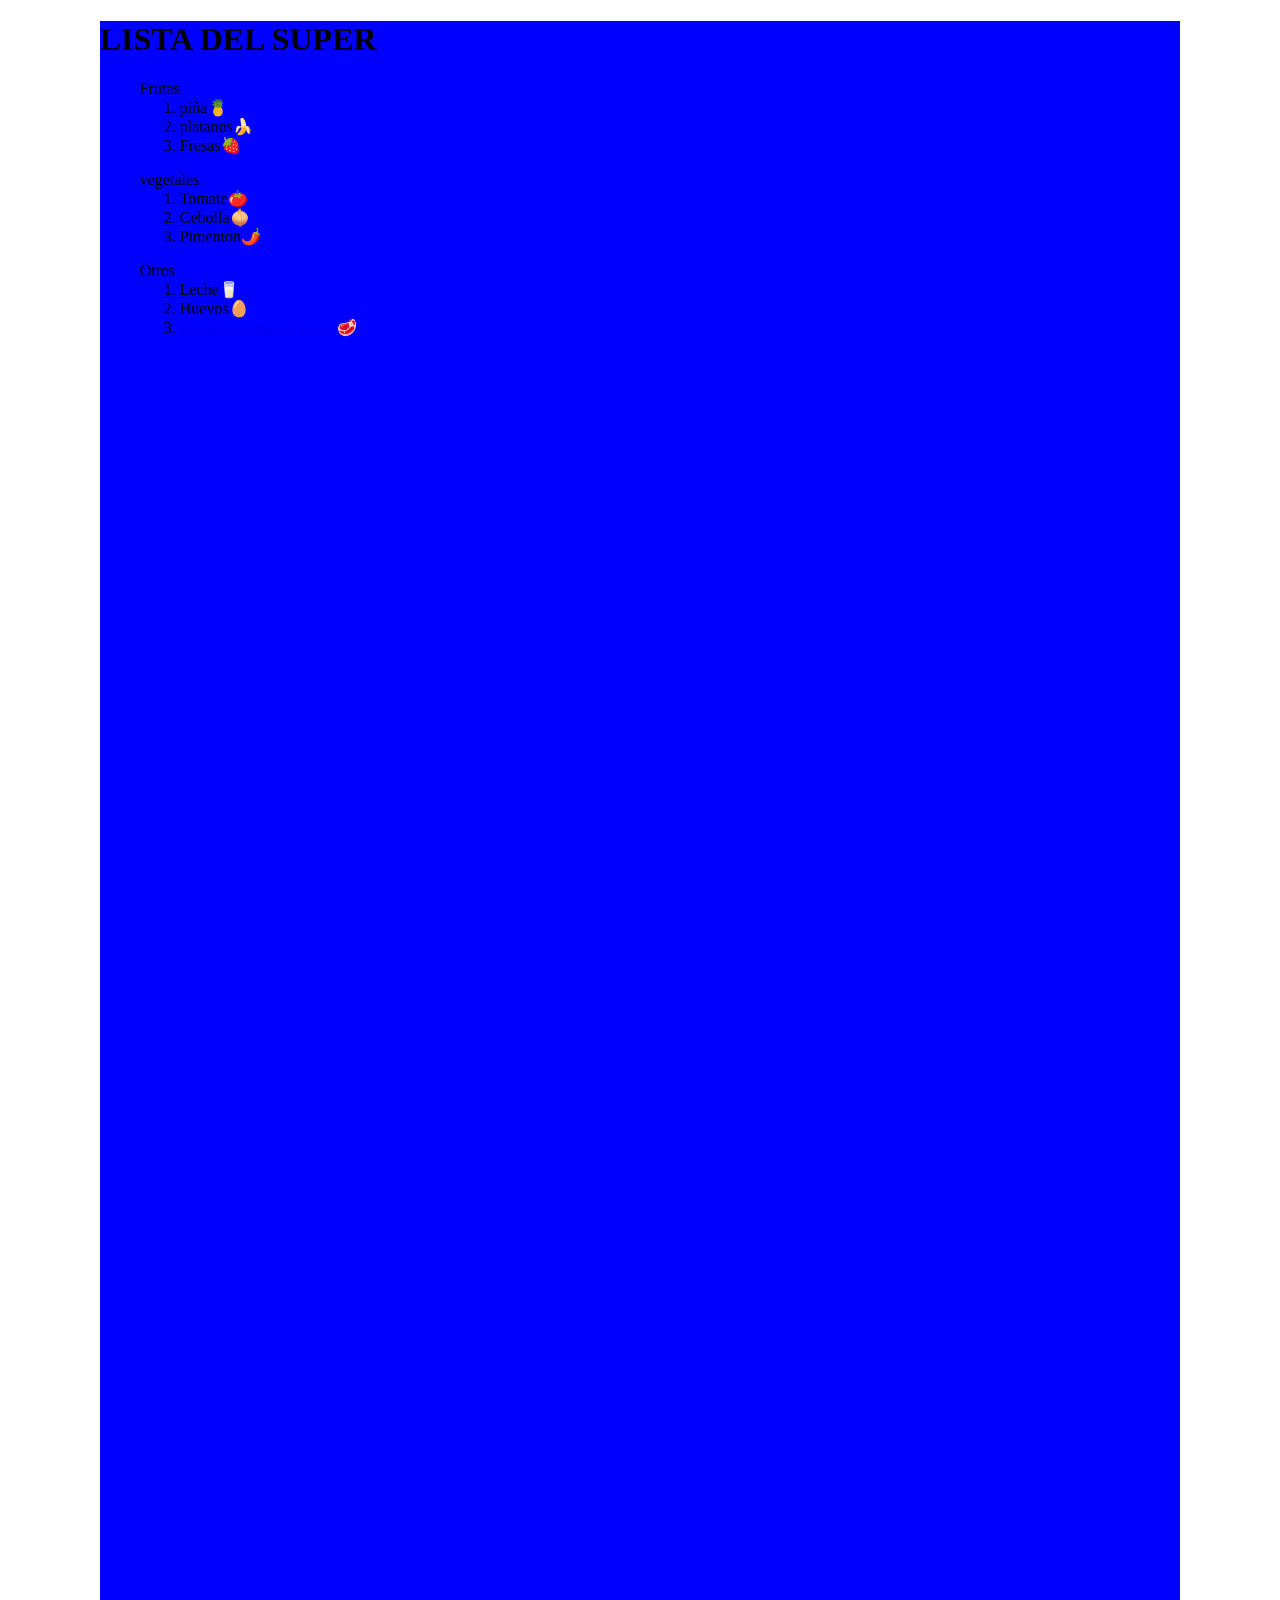
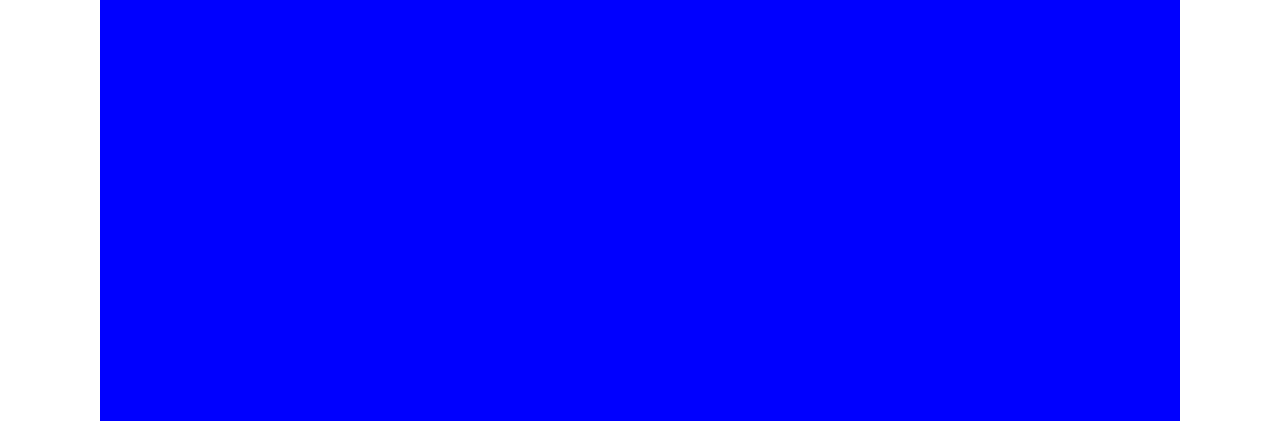
<file: clasehtml/index.html>
<!DOCTYPE html>
<html lang="es">

<head>
    <meta charset="UTF-8">
    <meta http-equiv="X-UA-Compatible" content="IE=edge">
    <meta name="description" content="esta pagina va a mostrar imagenes" />
    <meta name="viewport" content="width=device-width, initial-scale=1.0">
    <link rel="stylesheet" href="./css/style.css">
    <title>My page</title>
</head>

<body>
    <header>
        <nav>

        </nav>
    </header>
    <main id="content">
        <section>
            <article>

            </article>
        </section>
        <h1>LISTA DEL SUPER</h1>
        <ul>Frutas
            <ol>
                <li>piña🍍</li>
                <li>platanos🍌</li>
                <li>Fresas🍓</li>
            </ol>
        </ul>
        <ul>vegetales
            <ol>
                <li>Tomate🍅</li>
                <li>Cebolla🧅</li>
                <li>Pimenton🌶️</li>
            </ol>
        </ul>
        <ul>Otros
            <ol>
                <li>Leche🥛</li>
                <li>Huevos🥚 </li>
                <li><a href="http://www.carnessantacruz.co/recetas2/carne-en-bistec/" target="_blank">La mejor carne en bistec🥩</a></li>
            </ol>
        </ul>

    </main>
    <footer>

    </footer>
</body>

</html>
</file>
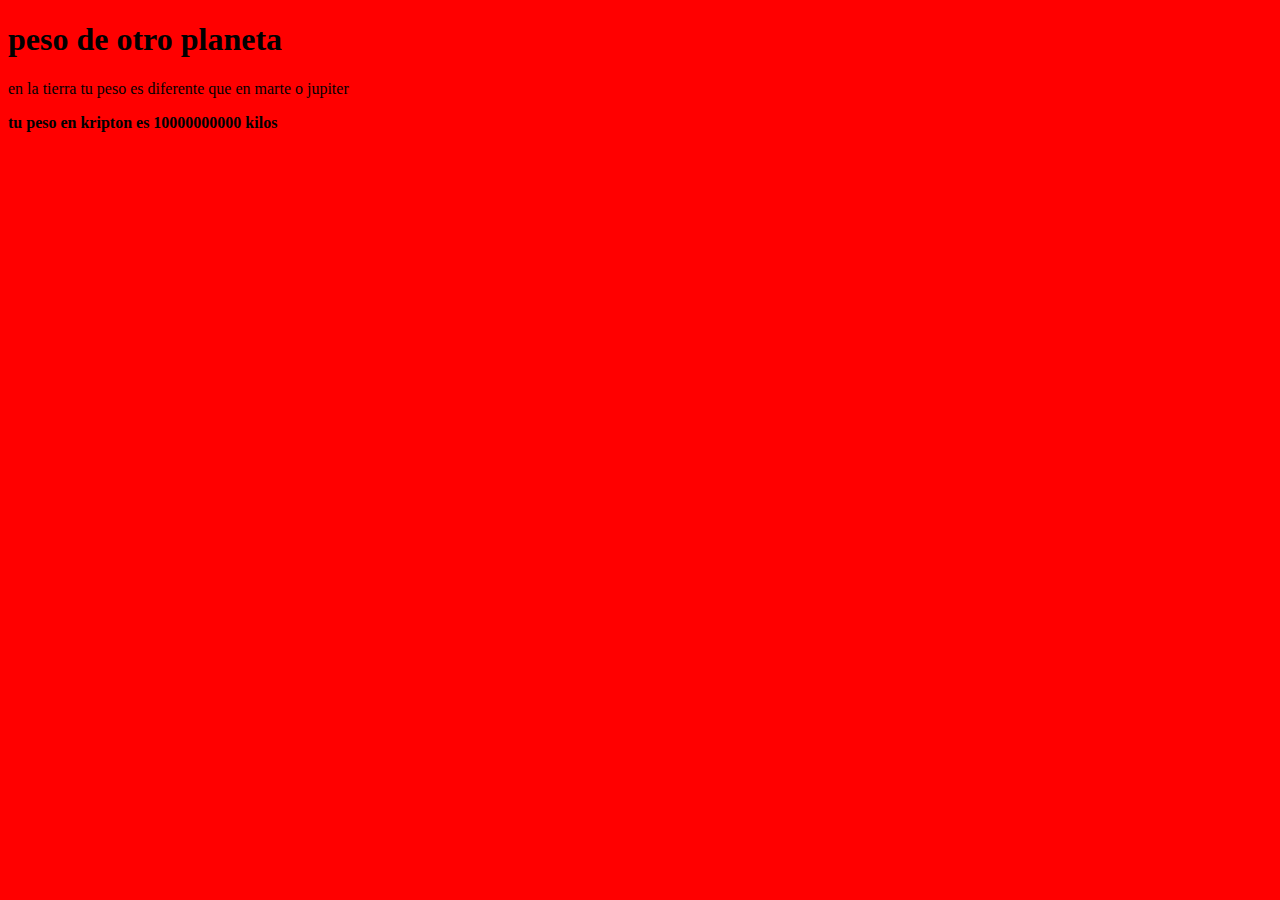
<file: marte_jupiter.html>
<!DOCTYPE html>
<html lang="en">
<head>
    <meta charset="UTF-8">
    <meta http-equiv="X-UA-Compatible" content="IE=edge">
    <meta name="viewport" content="width=device-width, initial-scale=1.0">
    <title>peso en otro mundo</title>
    <style type="text/css">
        body
        {background-color: red}
    </style>
</head>
<body>
    
    <h1>peso de otro planeta</h1>
    <p> en la tierra tu peso es diferente que en marte o jupiter</p>
    <script>
        var usuario = prompt("cual es tu peso?");
        var planeta = parseInt(prompt("elige tu planeta\n1 es marte,\n2 es jupiter"));
        var peso = parseInt(usuario);
        var g_tierra = 9.8;
        var g_marte = 3.7;
        var g_jupiter = 24.8;
        var peso_final;
        if(planeta == 1)
        {
            peso_final = peso * g_marte / g_tierra; 
        }
        else if(planeta == 2)
        {
            peso_final = peso * g_jupiter / g_tierra; 
        }
        else
        {
            peso_final = 10000000000;
        }
        peso_final = parseInt(peso_final);
        if(planeta == 1)
        {document.write("<b> tu peso en marte es " + peso_final + " kilos</b>");}
        else if(planeta == 2)
        {document.write("<b> tu peso en jupiter es " + peso_final + " kilos</b>");}
        else
        {document.write("<b> tu peso en kripton es " + peso_final + " kilos</b>");}

    </script>
</body>
</html>
</file>
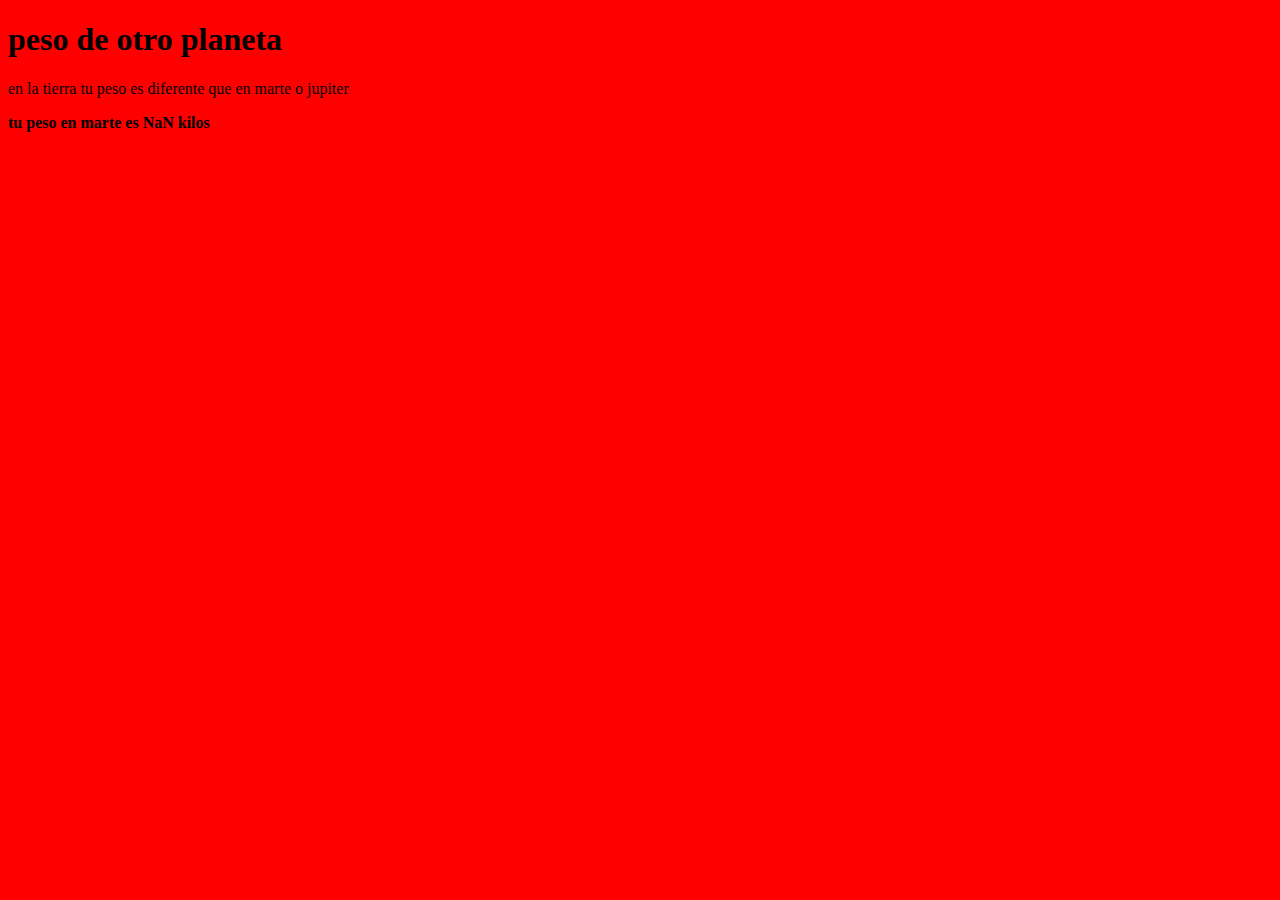
<file: primero.html>
<!DOCTYPE html>
<html lang="en">
<head>
    <meta charset="UTF-8">
    <meta http-equiv="X-UA-Compatible" content="IE=edge">
    <meta name="viewport" content="width=device-width, initial-scale=1.0">
    <title>peso en otro mundo</title>
    <style type="text/css">
        body
        {background-color: red}
    </style>
</head>
<body>
    
    <h1>peso de otro planeta</h1>
    <p> en la tierra tu peso es diferente que en marte o jupiter</p>
    <script>
        var usuario = prompt("cual es tu peso?");
        var peso = parseInt(usuario);
        var g_tierra = 9.8;
        var g_marte = 3.7;
        var g_jupiter = 24.8;
        var peso_final;
        peso_final = peso * g_marte / g_tierra;
        peso_final = parseInt(peso_final);
            document.write("<b> tu peso en marte es " + peso_final + " kilos</b>");
    </script>
</body>
</html>
</file>
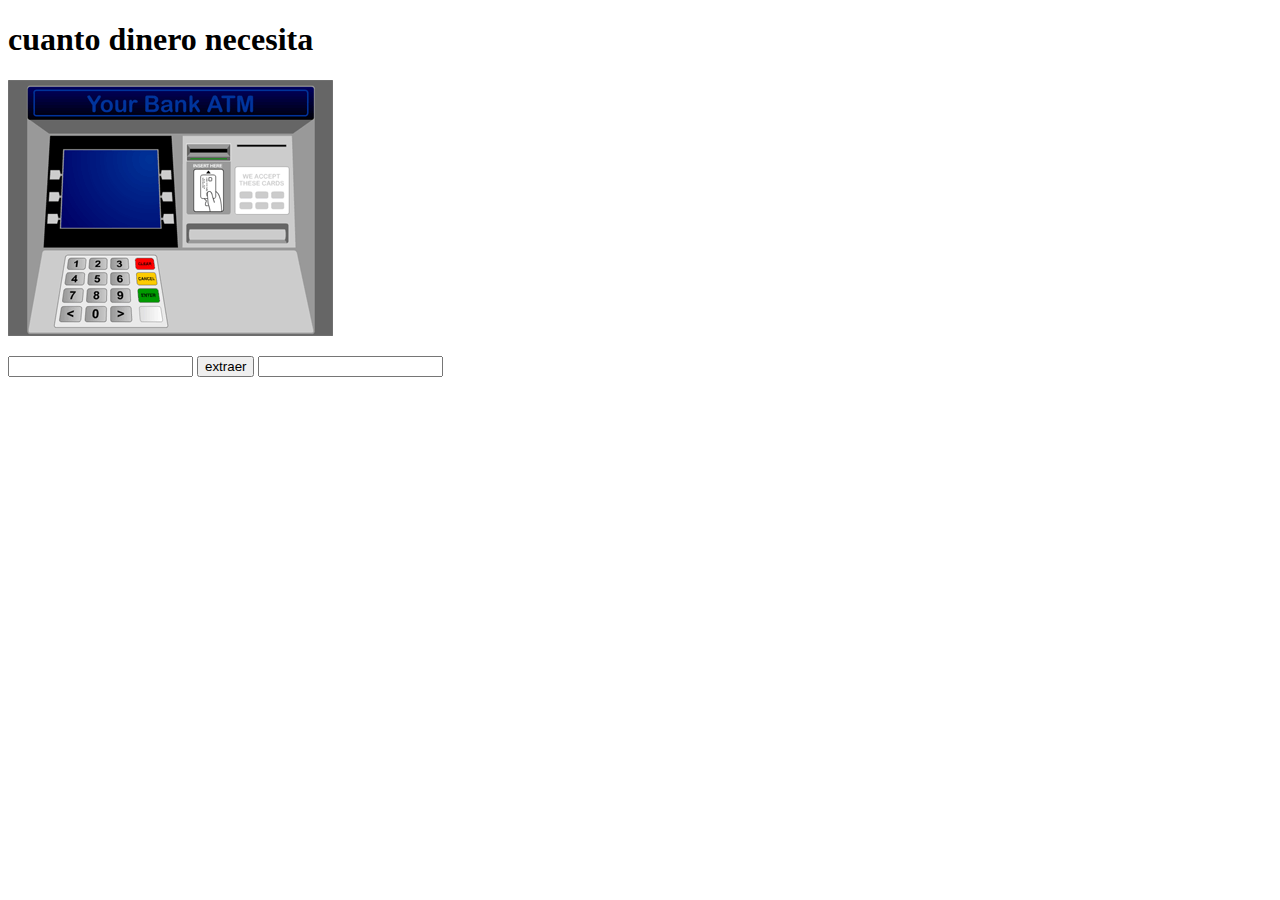
<file: cajero automatico/cajero.html>
<!DOCTYPE html>
<html lang="en">

<head>
    <meta charset="UTF-8">
    <meta http-equiv="X-UA-Compatible" content="IE=edge">
    <meta name="viewport" content="width=device-width, initial-scale=1.0">
    <title>cajero automatico</title>
</head>

<body>
    <h1>cuanto dinero necesita</h1>
    <p><img src="cajero.gif" /></p>
    <p>
        <input type="number" id="dinero"></input>
        <input type="button" value="extraer" id="extraer"></input>
        <input type="text" id="hola"></input>
    </p>
    <p id="resultado"></p>
    <script src="automatico.js"></script>

</body>

</html>
</file>
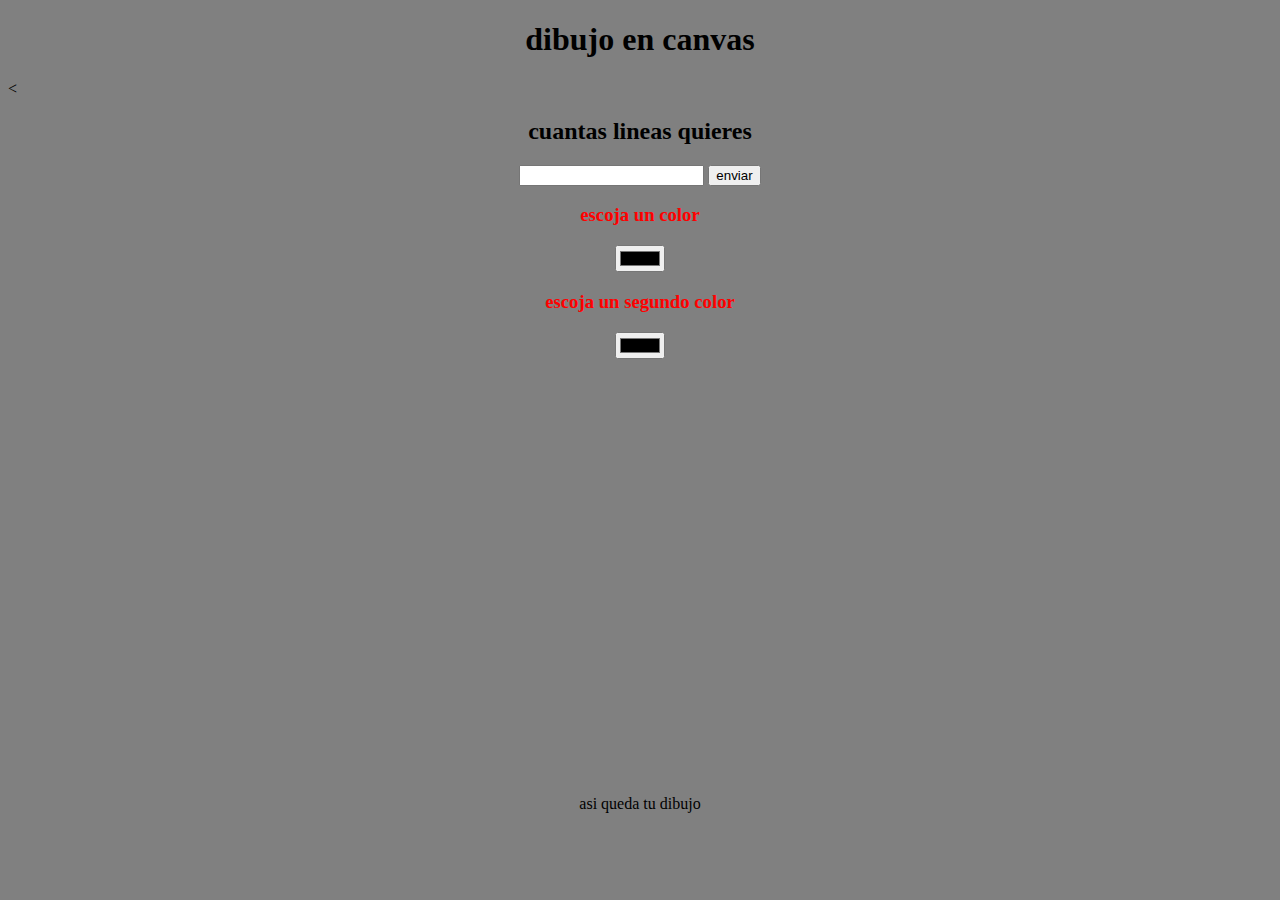
<file: canvas/dibujo.html>
<!DOCTYPE html>
<html lang="en">

<head>
    <meta charset="UTF-8">
    <meta http-equiv="X-UA-Compatible" content="IE=edge">
    <meta name="viewport" content="width=device-width, initial-scale=1.0">
    <title>Dibujo</title>
</head>

<body>
    <center><h1>dibujo en canvas</h1></center>
    <<center><p>
    <h2>cuantas lineas quieres</h2>
        <input type="text" id="texto_lineas" />
        <input type="button" value="enviar" id="boton" />
        <p><b><font color = "red"><h3>escoja un color</h3></font></b><input type="color" id="color"/></p>
        <p><b><font color = "red"><h3>escoja un segundo color</h3></font></b><input type="color" id="color2"/></p>
    </p></center>
    <center><canvas width="400" height="400" id="dibujo"></canvas></center>
<center><p>asi queda tu dibujo</p></center>
    <script src="dibujo.js"></script>

    <body bgcolor="grey">

    </body>

</html>
</file>
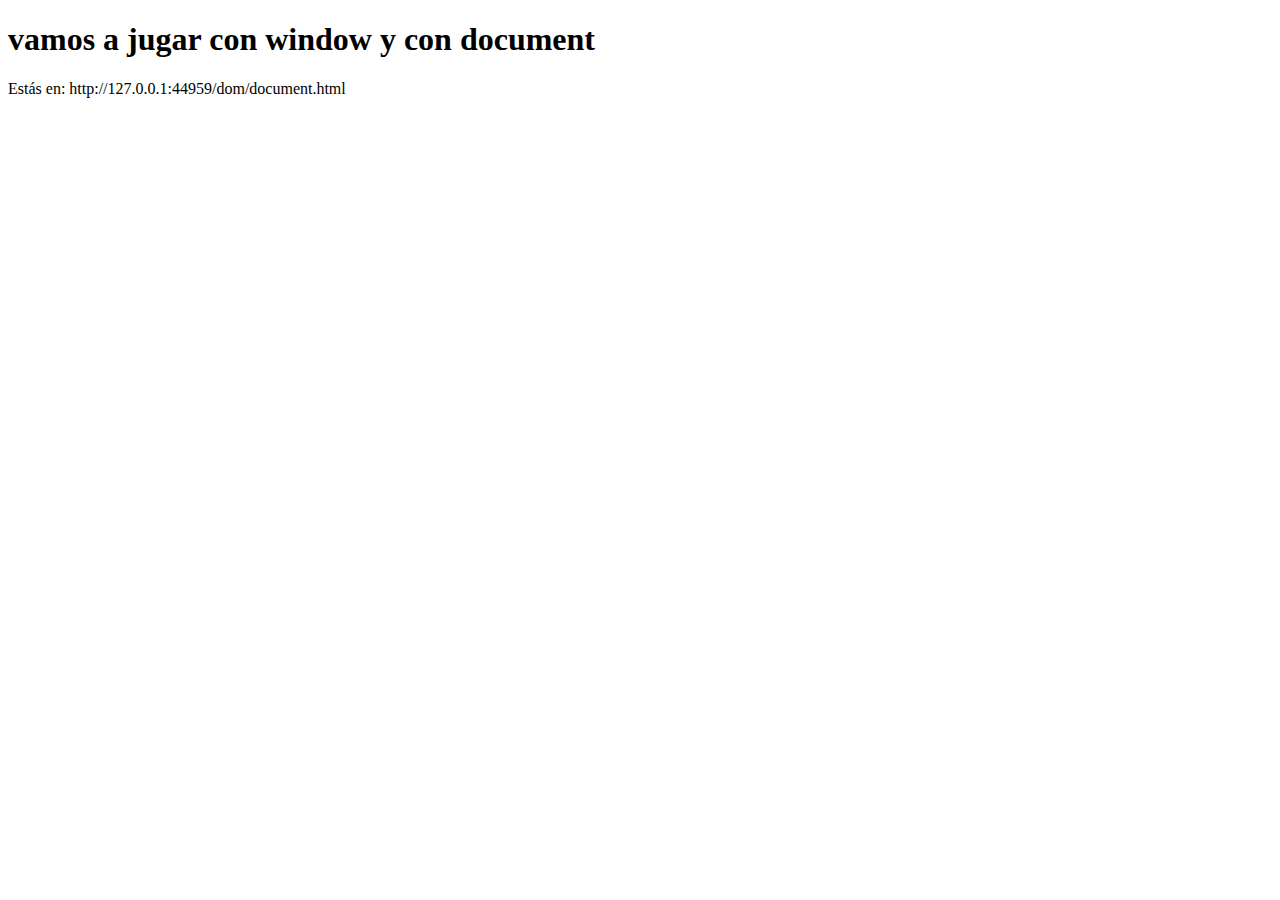
<file: dom/document.html>
<!DOCTYPE html>
<html lang="en">
<head>
    <meta charset="UTF-8">
    <meta http-equiv="X-UA-Compatible" content="IE=edge">
    <meta name="viewport" content="width=device-width, initial-scale=1.0">
    <title>Document objet model</title>
</head>
<body>
    <h1>vamos a jugar con window y con document</h1>
    <script src="codigo.js"></script>
</body>
</html>
</file>
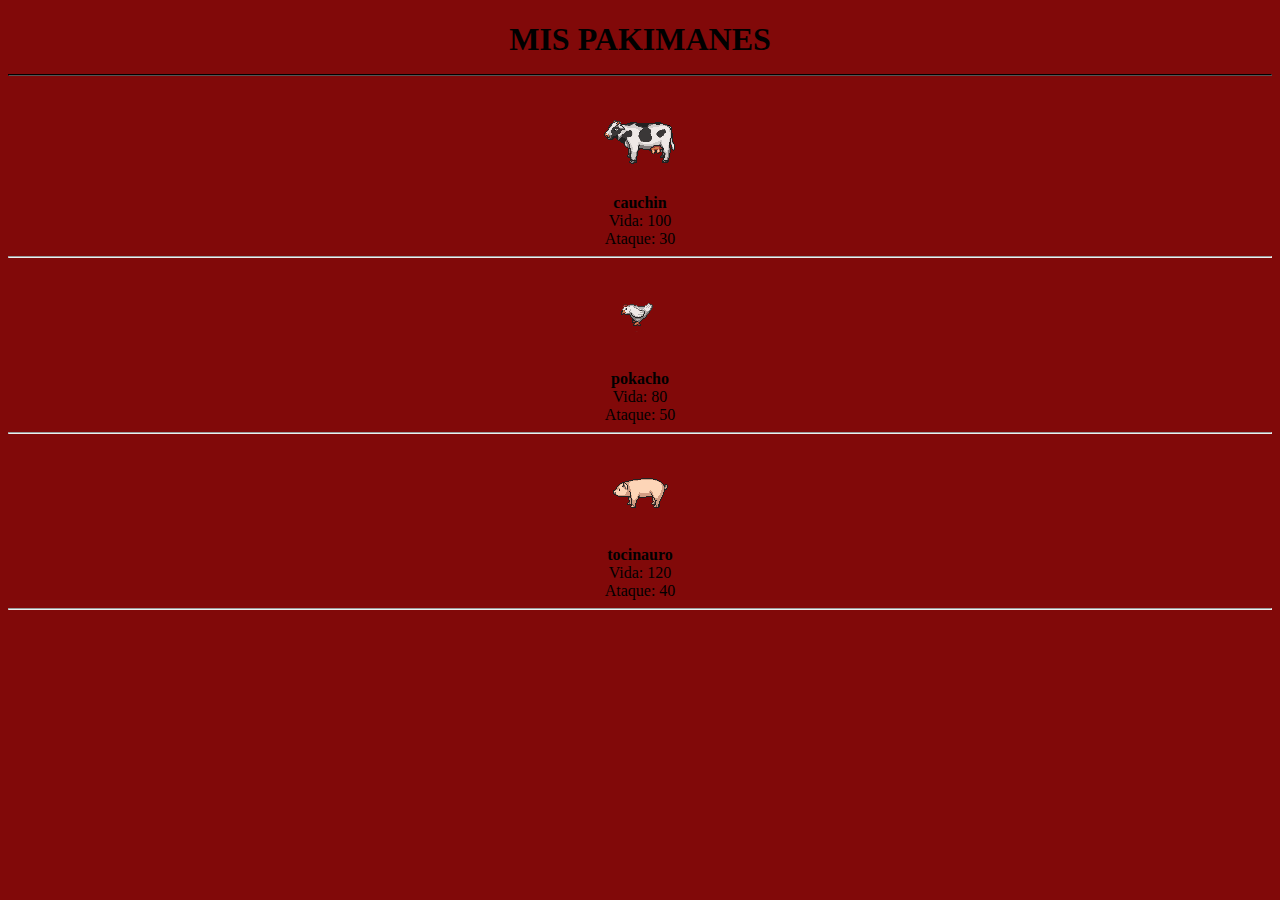
<file: pakiman/pakiman.html>
<!DOCTYPE html>
<html lang="en">

<head>
    <meta charset="UTF-8">
    <meta http-equiv="X-UA-Compatible" content="IE=edge">
    <meta name="viewport" content="width=device-width, initial-scale=1.0">
    <title>pakimandex</title>
</head>

<body style="background-color: rgb(129, 9, 9) ">
    <h1>
        <center><b>MIS PAKIMANES<hr/ style="border-color: black;"></b></center>
    </h1>
    <script src="pakiman.js"></script>
    <script src="paki.js"></script>
</body>

</html>
</file>
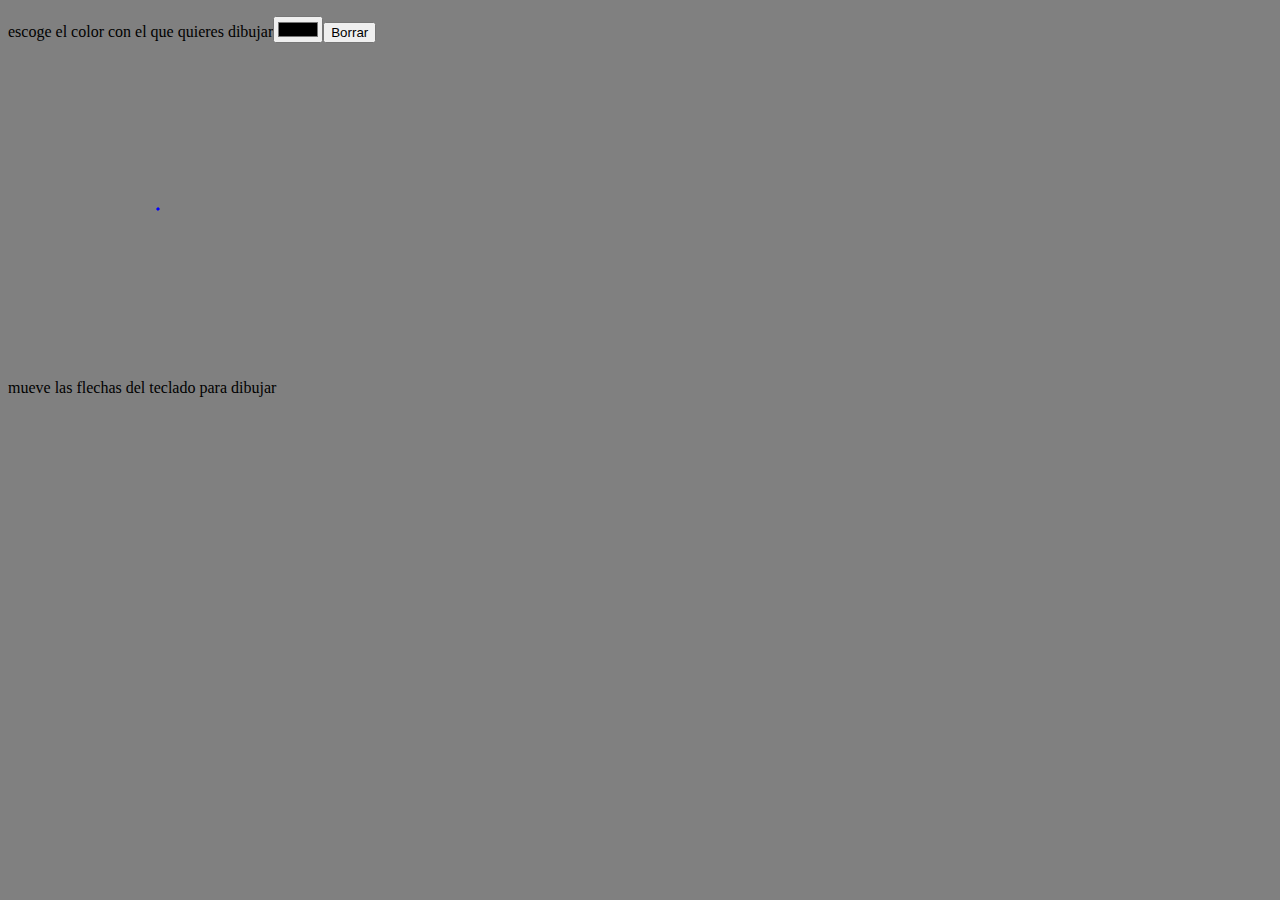
<file: teclas/flechas.html>
<!DOCTYPE html>
<html lang="en">

<head>
    <meta charset="UTF-8">
    <meta http-equiv="X-UA-Compatible" content="IE=edge">
    <meta name="viewport" content="width=device-width, initial-scale=1.0">
    <title>Dibujando con flechas</title>
</head>

<body bgcolor="grey">
    <p>escoge el color con el que quieres dibujar<input type="color" id="color1"><input type="button" value="Borrar" id="limpiar"></p>
    <canvas width="300" height="300" id="area_de_dibujo"></canvas>
    <p>mueve las flechas del teclado para dibujar</p>
    <script src="eventos.js"></script>

</body>

</html>
</file>
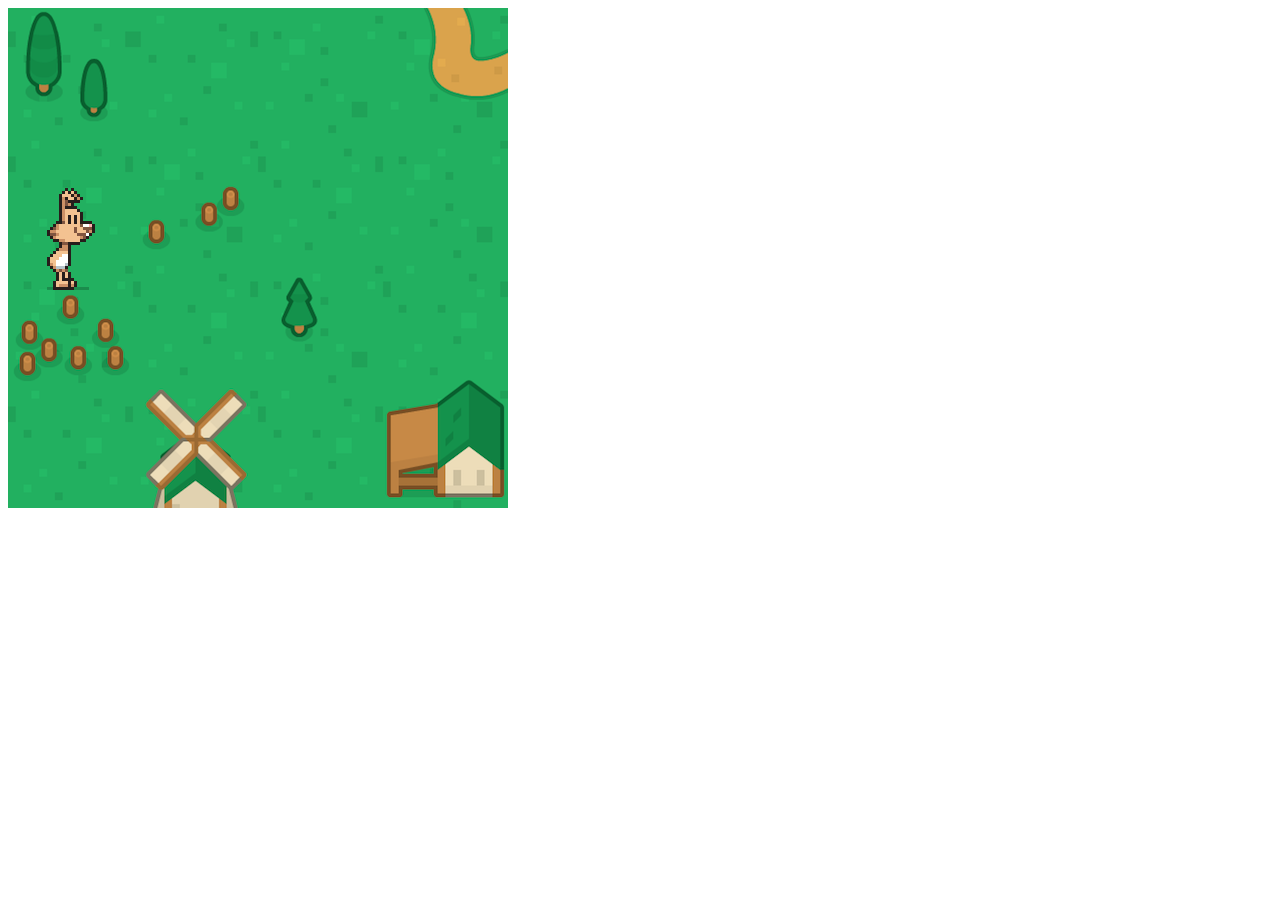
<file: villaplatzi/villa.html>
<!DOCTYPE html>
<html lang="en">

<head>
    <meta charset="UTF-8">
    <meta http-equiv="X-UA-Compatible" content="IE=edge">
    <meta name="viewport" content="width=device-width, initial-scale=1.0">
    <title>villaplatzi</title>
</head>

<body>
    <canvas width="500" height="500" id="villaplatzi"></canvas>
    <script src="platzi.js"></script>
</body>

</html>
</file>
<file: clasehtml/css/style.css>
#content {
    margin: 2rem auto;
    width: 1080px;
    height: 2000px;
    margin: auto;
    font-family: Montserrat;
    background-color: blue;

}

#encabezado {
    margin: auto;
    font-family: Montserrat;
    background-color: brown;
    text-align: center;
}
#enviar {
    color: blueviolet;
}
</file>
